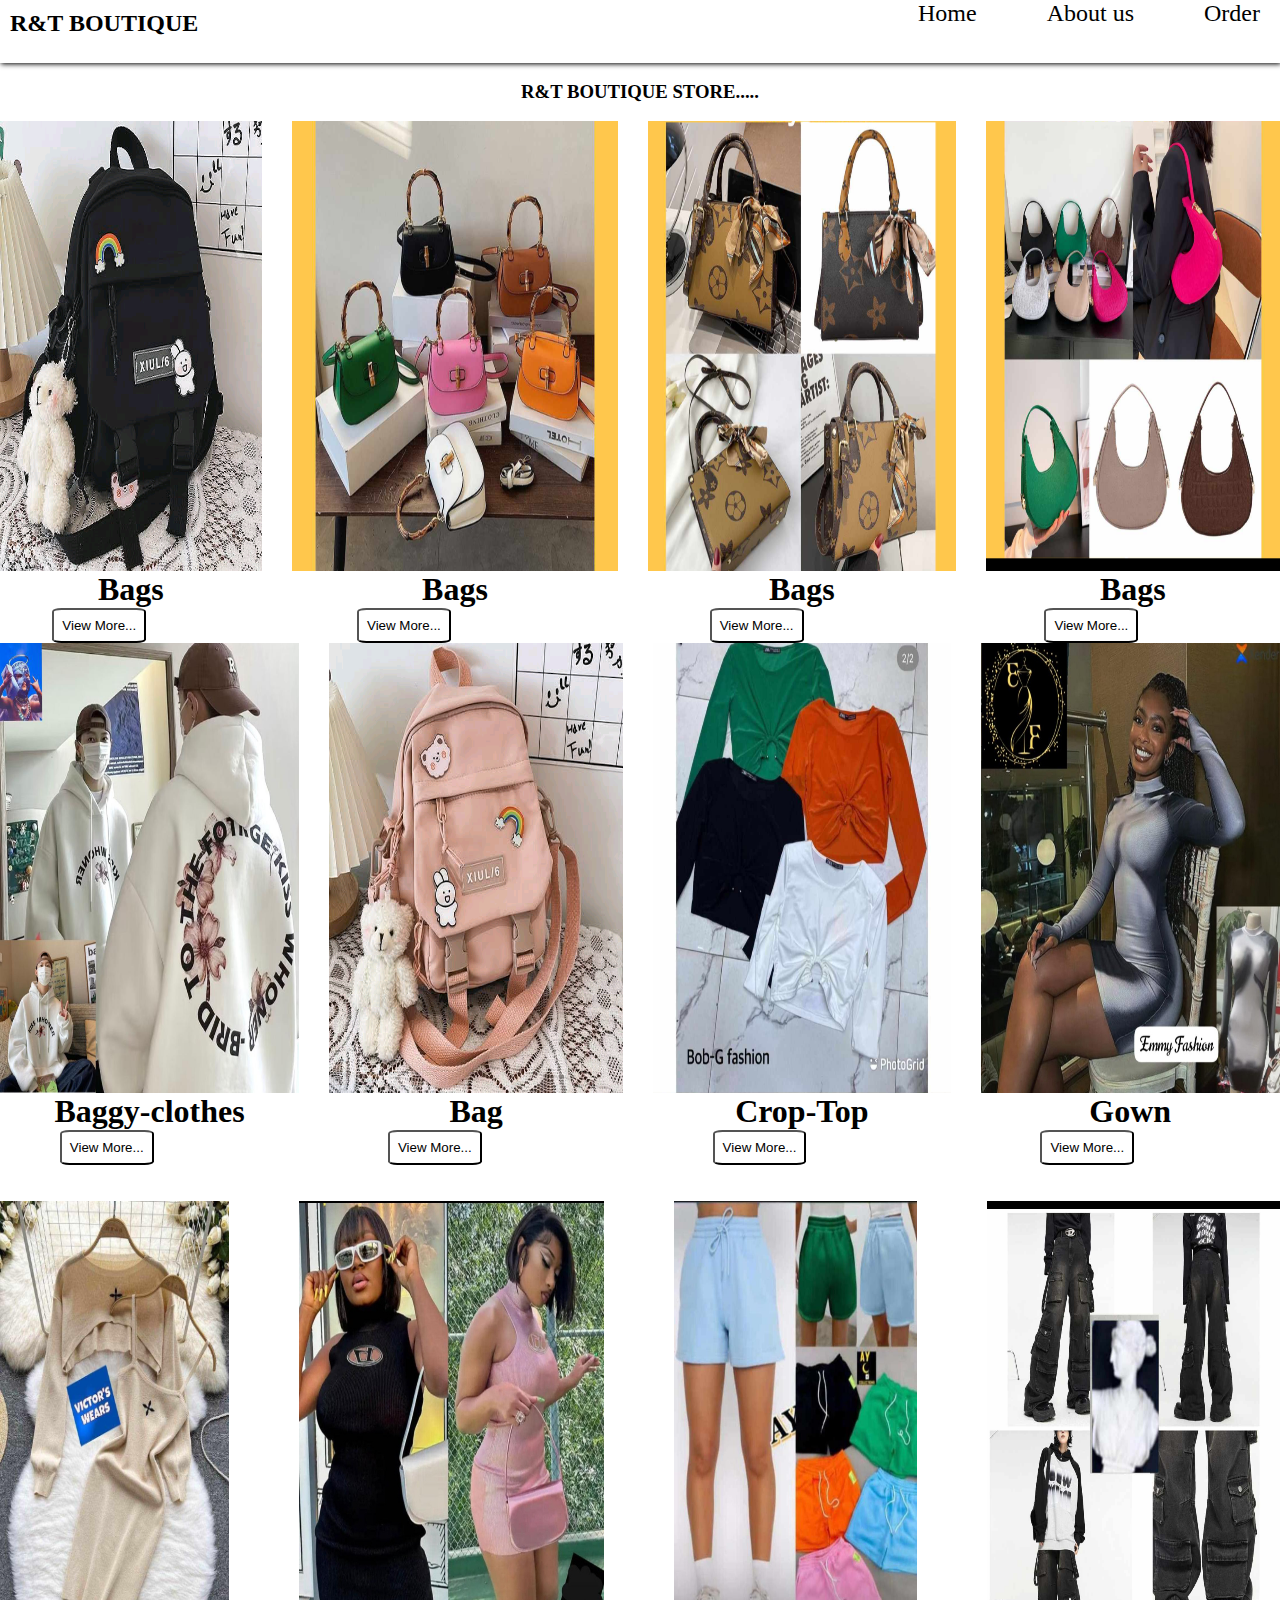
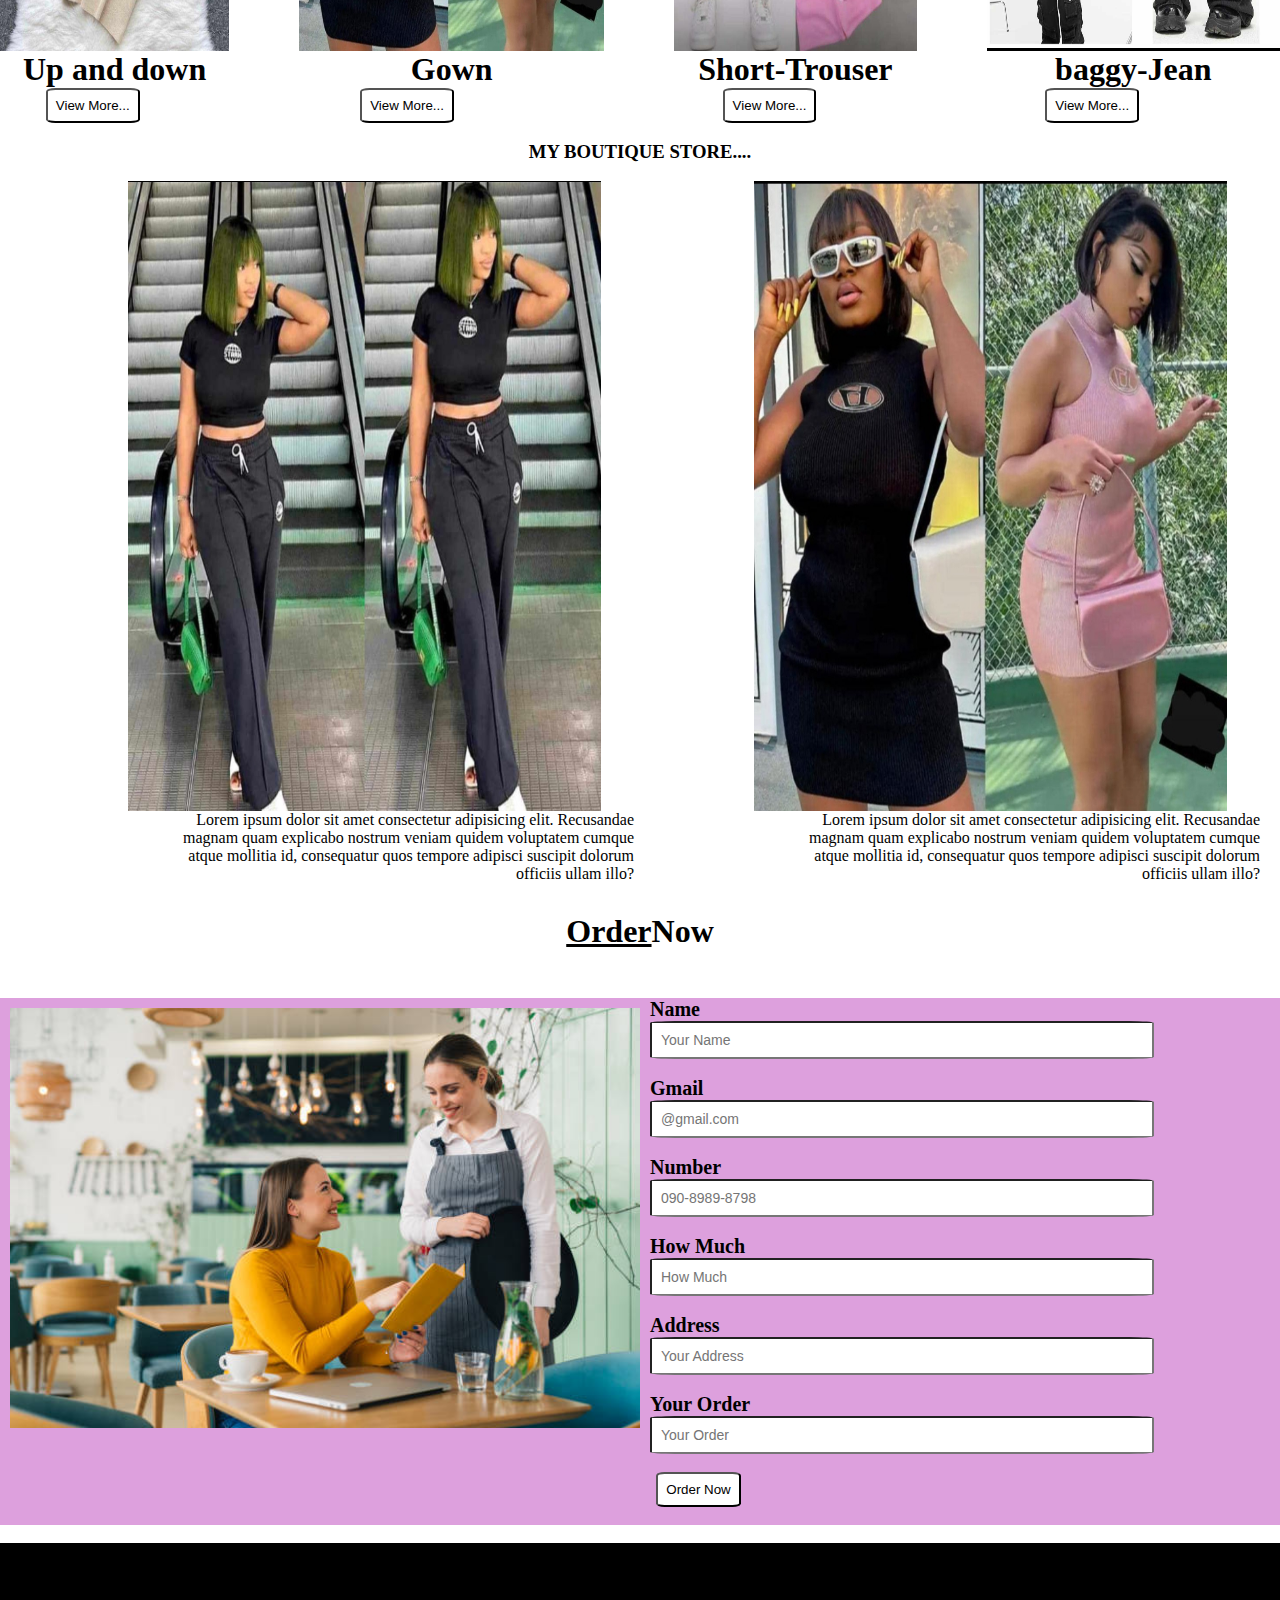
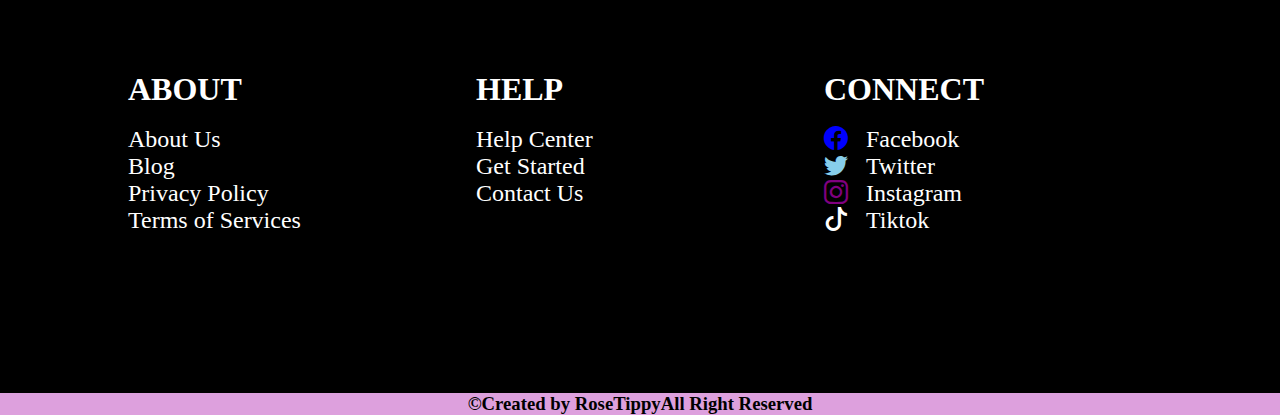
<file: index.html>
<html>
    <head>
        <title>Nav</title>
        <link rel="stylesheet" href="index .css">
        <link rel="stylesheet" href="./bootstrap-icons/bootstrap-icons.css">
    </head>
    <body>
        <div class="header">
            <div class="ba">
                <h1><a href="#">R&T BOUTIQUE</a>
                </h1>
            </div>
            <div class="text">
                <a href="index.html"><p>Home</p></a>
                <a href="#about"><p>About us</p></a>
                <a href="#order"><p>Order</p></a>
                
                
            </div>
        </div>
        <br>
        <h3 class="RT">R&T BOUTIQUE STORE.....</h3>
        <br>
        <div class="parent">
                <div class="fish">
                   
                    <img src="./cr.jpg"  alt="my skirt">
                    <h1>Bags</h1>
                     <button a href="eight.html">View More...</button>

                </div>
                <div class="jj">
                    <img src="./ba.png"   alt="my skirt">
                    <h1>Bags</h1>
                    <button a href="eight.html">View More...</button>

                </div>
            
            <div class="oo">
                <img src="bags.png"   alt="my skirt">
                <h1>Bags</h1>
                <button a href="eight.html">View More...</button>



            </div>

            <div class="hr">
                <img src="yy.png"  alt="my skirt">
                <h1>Bags</h1>
                <button a href="eight.html">View More...</button>



            </div>
        </div>
        <div class="parent">
            <div class="fish">
               
                <img src="./baggy.png"  alt="my skirt">
                <h1>Baggy-clothes</h1>
                <button a href="eight.html">View More...</button>


            </div>
            <div class="jj">
                <img src="hh.jpg"   alt="my skirt">
                <h1>Bag</h1>
                <button a href="eight.html">View More...</button>

            </div>
        
        <div class="oo">
            <img src="./croptop.png"  alt="my skirt">
            <h1>Crop-Top</h1>
            <button a href="eight.html">View More...</button>



        </div>

        <div class="hr">
            <img src="./gown.jpg"  alt="my skirt">
            <h1>Gown</h1>
            <button a href="eight.html">View More...</button>



        </div>
    </div><br><br>
    <div class="parent1">
        <div class="fish">
           
            <img src="./a.jpg"  alt="my skirt">
            <h1>Up and down</h1>
            <button a href="eight.html">View More...</button>


        </div>
        <div class="jj">
            <img src="./b.jpg"  alt="my skirt">
            <h1>Gown</h1>
            <button a href="eight.html">View More...</button>

        </div>
    
    <div class="oo">
        <img src="./jj.png"   alt="my skirt">
        <h1>Short-Trouser</h1>
        <button a href="eight.html">View More...</button>



    </div>

    <div class="hr">
        <img src="./jjj.png"   alt="my skirt">
        <h1>baggy-Jean</h1>
        <button a href="eight.html">View More...</button>



    </div>
    
</div><br>
<section id="about">
<h3 id="about">MY BOUTIQUE STORE....</h3>
<br>
<div class="everything">

<div class="all">

   <div class="CONTINU">
    
        
        <img src="./now.jpg" width="100%" height="10vh" alt="crop-top"> 
        
        <p class="pp">
                    Lorem ipsum dolor sit amet consectetur adipisicing elit.
                    Recusandae magnam  quam explicabo nostrum veniam quidem
                    voluptatem cumque atque mollitia id, consequatur quos tempore 
                    adipisci suscipit dolorum officiis ullam illo?</p>
       
    </div>
        

 </div>
<div class="al">
        <div class="COM">

            <img src="./b.jpg" width="100%" height="10vh" alt="crop-top">
               
            <p>
                    Lorem ipsum dolor sit amet consectetur adipisicing elit.
                    Recusandae magnam  quam explicabo nostrum veniam quidem
                    voluptatem cumque atque mollitia id, consequatur quos tempore 
                    adipisci suscipit dolorum officiis ullam illo?
</p>
</div>
        
</div>
</div>
</section>
<h1 id="order" style="text-align: center;"><u>Order</u><span>Now</span></h1><br>
<div class="bob">
<div class="gallary" >
      <img src="./chicken.jpg" alt="my order " width="100%">   
</div>
<div class="input">
    <label for="text">Name</label><br>
    <input type="text" placeholder="Your Name" required><br><br>

    <label for="gmail">Gmail</label><br>
    <input type="gmail" placeholder="@gmail.com" required> <br><br>

    <label for="text">Number</label><br>
    <input type="text" placeholder="090-8989-8798" required><br><br>

    <label for="text">How Much</label><br>
    <input type="text" placeholder="How Much" required><br><br>

    <label for="text">Address</label><br>
    <input type="text" placeholder="Your Address" required><br><br>

    <label for="text">Your Order</label><br>
    <input type="text" placeholder="Your Order" required><br><br>
 <button class="wow">Order Now</button>
<br><br>
</div>

</div><br>
<footer>
<div class="kemi">
    <div class="about">
        <h1>ABOUT</h1><br>
        <ul>
            <li>About Us</li>
            <li>Blog</li>
            <li>Privacy Policy</li>
            <li>Terms of Services</li>
        </ul>
    </div>
    <div class="help">
        <h1>HELP</h1><br>
        <ul>
            <li>Help Center</li>
            <li>Get Started</li>
            <li>Contact Us</li>
        
        </ul>

    </div>
    <div class="connect">
        <h1>CONNECT</h1><br>
        <ul>
            <li> <i class="bi bi-facebook"></i>&nbsp;&nbsp;&nbsp;Facebook </li>
            <li><i class="bi bi-twitter"></i>&nbsp;&nbsp;&nbsp;Twitter</li>
            <li><i class="bi bi-instagram"></i>&nbsp;&nbsp;&nbsp;Instagram</li>
            <li><i class="bi bi-tiktok"></i>&nbsp;&nbsp;&nbsp;Tiktok</li>
        </ul>

    </div>
</div>
<div class="created">
    <h3> &copy;Created by RoseTippy <span>All Right Reserved</span></h3>
</div>
</footer>
</body>
<script src="./bootstrap-icons/bootstrap-icons.json"></script>
</html>
</file>
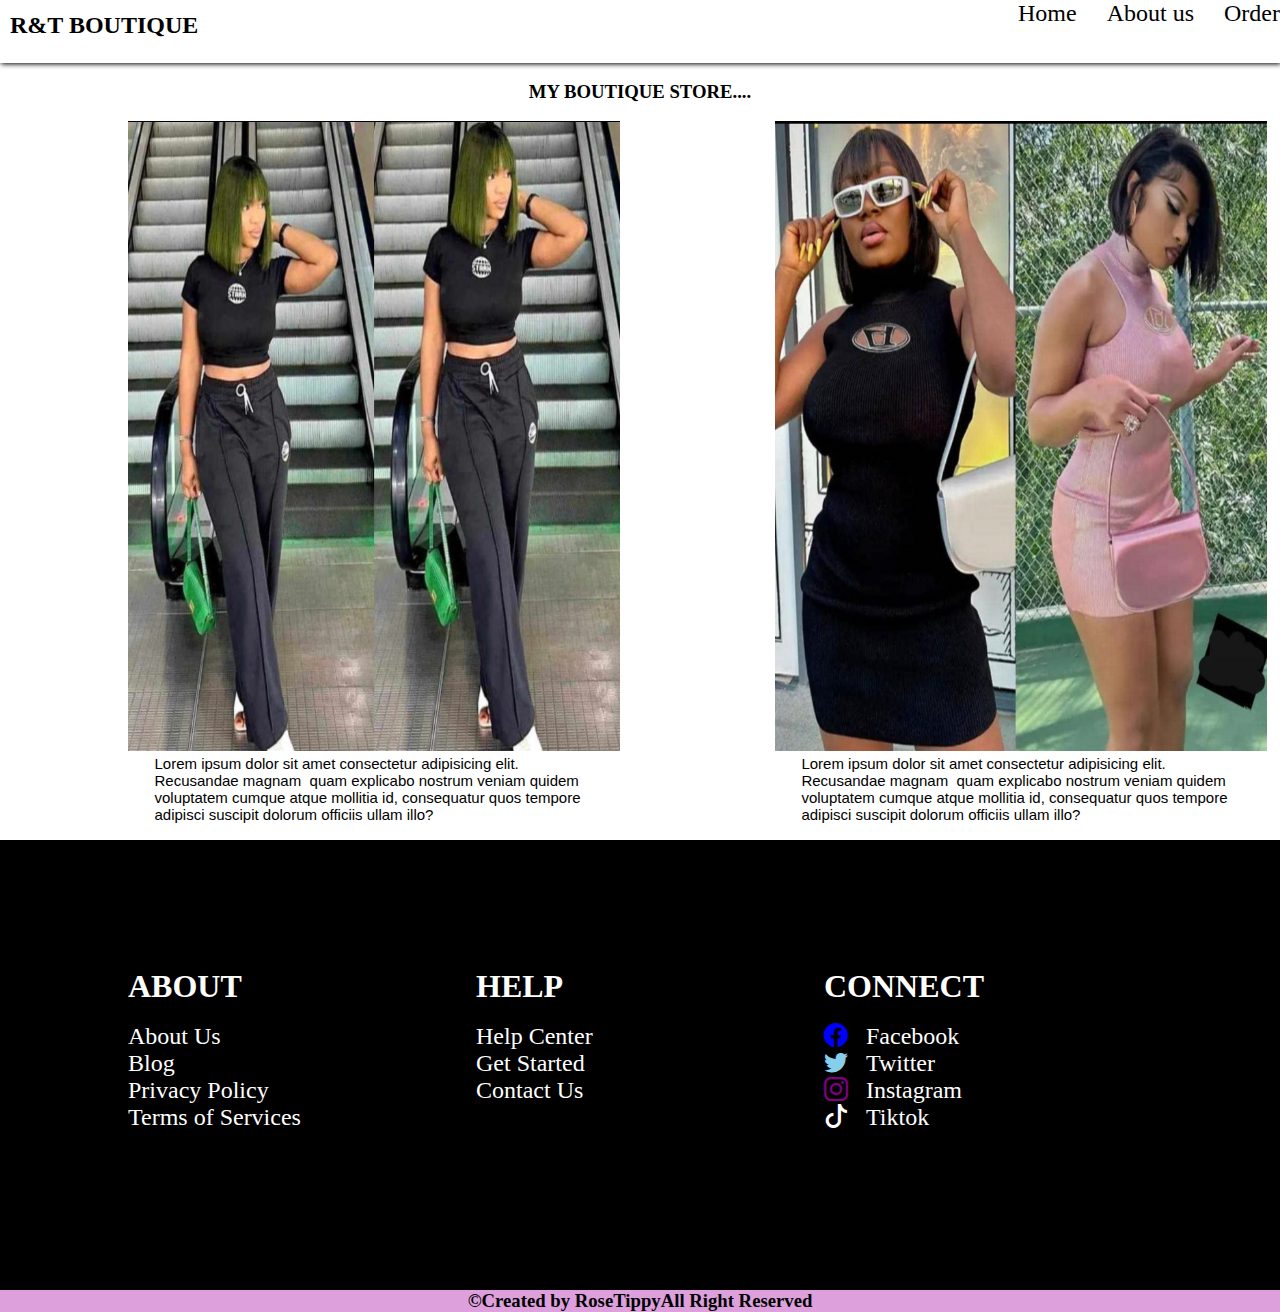
<file: abo.html>
<!DOCTYPE html>
<html lang="en">
<head>
    <meta charset="UTF-8">
    <meta name="viewport" content="width=device-width, initial-scale=1.0">
    <title>Document</title>
    <link rel="stylesheet" href="index .css">
    <link rel="stylesheet" href="./bootstrap-icons/bootstrap-icons.css">
</head>
<body>
    <div class="header">
        <div class="ba">
            <h1><a href="#">R&T BOUTIQUE</a>
            </h1>
        </div>
        <div class="text">
            <a href="">Home</a>
            <a href="">About us</a>
            <a href="">Order</a>
            
            
        </div>
    </div><br>
    <section id="about">
        <h3>MY BOUTIQUE STORE....</h3>
        <br>
        <div class="everything">
        
        <div class="all">
        
           <div class="CONTINU">
            
                
                <img src="./now.jpg" width="100%" height="10vh" alt="crop-top"> 
                
                <pre>
                            Lorem ipsum dolor sit amet consectetur adipisicing elit.
                            Recusandae magnam  quam explicabo nostrum veniam quidem
                            voluptatem cumque atque mollitia id, consequatur quos tempore 
                            adipisci suscipit dolorum officiis ullam illo?</pre>
               
            </div>
                
        
         </div>
        <div class="al">
                <div class="COM">
        
                    <img src="./b.jpg" width="100%" height="10vh" alt="crop-top">
                       
                    <pre>
                            Lorem ipsum dolor sit amet consectetur adipisicing elit.
                            Recusandae magnam  quam explicabo nostrum veniam quidem
                            voluptatem cumque atque mollitia id, consequatur quos tempore 
                            adipisci suscipit dolorum officiis ullam illo?
        </pre>
        </div>
                
        </div>
        </div>
        </section>
        <footer>
            <div class="kemi">
                <div class="about">
                    <h1>ABOUT</h1><br>
                    <ul>
                        <li>About Us</li>
                        <li>Blog</li>
                        <li>Privacy Policy</li>
                        <li>Terms of Services</li>
                    </ul>
                </div>
                <div class="help">
                    <h1>HELP</h1><br>
                    <ul>
                        <li>Help Center</li>
                        <li>Get Started</li>
                        <li>Contact Us</li>
                    
                    </ul>
            
                </div>
                <div class="connect">
                    <h1>CONNECT</h1><br>
                    <ul>
                        <li> <i class="bi bi-facebook"></i>&nbsp;&nbsp;&nbsp;Facebook </li>
                        <li><i class="bi bi-twitter"></i>&nbsp;&nbsp;&nbsp;Twitter</li>
                        <li><i class="bi bi-instagram"></i>&nbsp;&nbsp;&nbsp;Instagram</li>
                        <li><i class="bi bi-tiktok"></i>&nbsp;&nbsp;&nbsp;Tiktok</li>
                    </ul>
            
                </div>
            </div>
            <div class="created">
                <h3> &copy;Created by RoseTippy <span>All Right Reserved</span></h3>
            </div>
            </footer>
</body>
<script src="./bootstrap-icons/bootstrap-icons.json"></script>
</html>
</file>
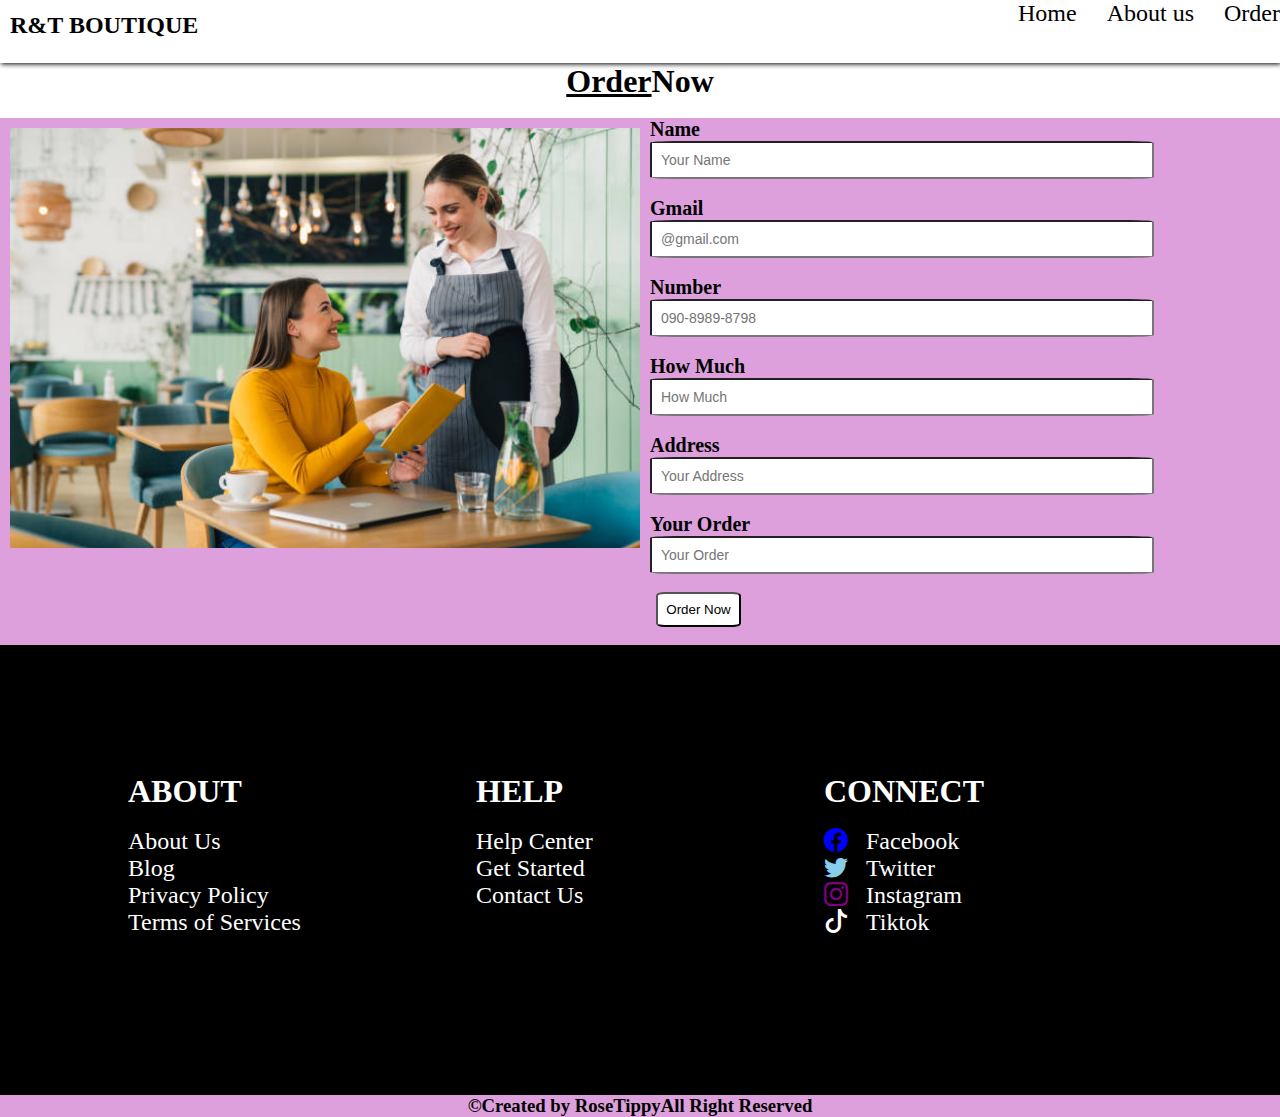
<file: ano.html>
<!DOCTYPE html>
<html lang="en">
<head>
    <meta charset="UTF-8">
    <meta name="viewport" content="width=device-width, initial-scale=1.0">
    <title>Document</title>
    <link rel="stylesheet" href="./index .css">
    <link rel="stylesheet" href="./bootstrap-icons/bootstrap-icons.css">
</head>
<body>
    <div class="header">
        <div class="ba">
            <h1><a href="#">R&T BOUTIQUE</a>
            </h1>
        </div>
        <div class="text">
            <a href="">Home</a>
            <a href="">About us</a>
            <a href="">Order</a>
            
            
        </div>
    </div>
    <h1 style="text-align: center;"><u>Order</u><span>Now</span></h1><br>
    <div class="bob">
    <div class="gallary" >
          <img src="./chicken.jpg" alt="my order " width="100%">   
    </div>
    <div class="input">
        <label for="text">Name</label><br>
        <input type="text" placeholder="Your Name" required><br><br>
    
        <label for="gmail">Gmail</label><br>
        <input type="gmail" placeholder="@gmail.com" required> <br><br>
    
        <label for="text">Number</label><br>
        <input type="text" placeholder="090-8989-8798" required><br><br>
    
        <label for="text">How Much</label><br>
        <input type="text" placeholder="How Much" required><br><br>
    
        <label for="text">Address</label><br>
        <input type="text" placeholder="Your Address" required><br><br>
    
        <label for="text">Your Order</label><br>
        <input type="text" placeholder="Your Order" required><br><br>
     <button class="wow">Order Now</button>
    <br><br>
    </div>
    
    </div>
    <footer>
        <div class="kemi">
            <div class="about">
                <h1>ABOUT</h1><br>
                <ul>
                    <li>About Us</li>
                    <li>Blog</li>
                    <li>Privacy Policy</li>
                    <li>Terms of Services</li>
                </ul>
            </div>
            <div class="help">
                <h1>HELP</h1><br>
                <ul>
                    <li>Help Center</li>
                    <li>Get Started</li>
                    <li>Contact Us</li>
                
                </ul>
        
            </div>
            <div class="connect">
                <h1>CONNECT</h1><br>
                <ul>
                    <li> <i class="bi bi-facebook"></i>&nbsp;&nbsp;&nbsp;Facebook </li>
                    <li><i class="bi bi-twitter"></i>&nbsp;&nbsp;&nbsp;Twitter</li>
                    <li><i class="bi bi-instagram"></i>&nbsp;&nbsp;&nbsp;Instagram</li>
                    <li><i class="bi bi-tiktok"></i>&nbsp;&nbsp;&nbsp;Tiktok</li>
                </ul>
        
            </div>
        </div>
        <div class="created">
            <h3> &copy;Created by RoseTippy <span>All Right Reserved</span></h3>
        </div>
        </footer>
</body>
<script src="./bootstrap-icons/bootstrap-icons.json"></script>
</html>
</file>
<file: index .css>
*{
    margin: 0px;
    padding: 0px;
    box-sizing: border-box;
}
body{
    width: 100%;
    height: 100vh;
   background-color: white; 
    /* overflow: hidden; */
}
html{
    scroll-behavior: smooth;
}
.header{
    width: 100%;
     background-color:white; 
    justify-content: space-between;
    display: flex;
    box-shadow: 1px 1px 5px black;
    height: 7vh;
    /* position: fixed; */
}

.header a{
    font-size: 24px;
    color: black;
    text-decoration: none;
}
.text a:hover{
    color: black;
    font-weight: bold;
}

img:hover{
    animation-name: uj;
    animation-duration: 1s;
    animation-timing-function: ease-in;
        
}
@keyframes uj {
    50%{
        transform: translateY(-20px);
        
    }
}
.text{
    gap: 30px;
    display: flex;
}

.ba{
    color: black;
    font-size: 13px;
    font-family: 'Times New Roman', Times, serif;
    margin-left: 10px;
    margin: 10px;
}
.ba:hover{
    color: black;
}
p{
    text-align: end;
    justify-content: end;
    display: flex;
    padding: 0px 20px;
    animation: reverse;
    

}

p:hover{
    border: solid plum 1px;
    
    

}
.parent{
    gap: 30px;
    display: flex;
    
}
.parent1{
    gap: 70px;
    display: flex;
    
}
.parent1 img{
    width: 100%;
    height: 50vh;
    
}
.parent1 h1{
    text-align: center;
}
.parent img{
    width: 100%;
    height: 50vh;
    
}
.parent h1{
    text-align: center;
}
button{
    color: black;
    background-color: white;
    justify-content: center;
    margin-left: 20%;
    border-radius: 10%;
    padding: 8px;

}
button:hover{
    background-color: plum;
    color: white;
    border-color: white;
}


h3{
    /* margin: 15px; */
    color: black;
    justify-content: center;
    align-items: center;
    display: flex;
    
}
.CONTINU{
    background-color: white;
    width: 100%;
    height: 100%;
}
pre{
    font-size: 30px;
    color: black;
    /* margin-top: 30px; */
    justify-content: center;
    align-items: center;
    display: flex;
    
}

.CONTINU img{

    width: 90%;
    height: 70vh;
    

}


.con{
    background-color: plum;
    width: 100%;
    height: 100%;
    
    
}
pre{
    color: black;
    font-size: 15px;
    font-family: arial;
    margin-right: 33%;
    margin-top: -0.5px;
    
    
}
.con h1{
    font-size: 15px;
    display: flex;
    padding-left: 10px;
    
    
}

.jun{
    background-color: black;
    width: 50%;
    height: 70%;
    margin-left: 2%;
    
    
}
.COM img {
    width: 90%;
    height: 70vh;
    
}
h5{
    color: white;
    font-size: 20px;
    padding-left: 10px;
    
}
.jun h1{
    font-size: 15px;
    display: flex;
    padding-left: 10px;
    color: white;
    
    
}
.everything{
    display: flex;
    gap: 100px;
    /* padding: 10%; */
    padding-left: 10%;
}
.gallary{
    width: 100%;
    margin: 10px;
}
.gallary h1{
    display: flex;
    color: black;
    font-size: 30px;
    justify-content: center;
    align-items: center;
    
}
.gallary span{
    display: flex;
    color: white;
    font-size: 30px;
    justify-content: center;
    align-items: center;
    padding-left: 5px;
}
.gallary img{ 
}
.input{
    width: 100%;

    color: black;
}
input{
    padding: 9px;
    width: 80%;
    border-radius: 5%;
    font-size: 14px;
    color: black;
    
    
}
#order{
    padding: 30px 0;
}
label{
    color: black;
    font-size: 20px;
    font-weight: bold;
}
.bob{
    display: flex;
    background-color: plum;
    
}
.wow{
    margin-right: 20px;
    background-color: white;
    color: black;
    margin-left: 1%;


}
.wow:hover{
    margin-right: 20px;
    background-color:black;
    color: white;
    
}
.kemi{
    width: 100%;
    height: 50vh;
    background-color: black;
    color: white;
    padding: 10%;
    /* overflow: hidden; */
    display: flex;
    flex-direction: row;
    gap: 20px;
}
.about{
    width: 100%;
    height: auto;
    list-style: none;
}
.help{
    width: 100%;
    height: auto;
    list-style: none;
}
.connect{
    width: 100%;
    height: auto;
    
}

.about ul{
    list-style: none;
    font-size: x-large;
}
.help ul{
    list-style: none;
    font-size: x-large;
}
.connect ul{
    list-style: none;
    font-size: x-large;
}
.created{
    background-color: plum;
}
footer{
    background: black;
}
.bi-facebook{
    color: blue;
}
.bi-twitter{
    color: skyblue;
}
.bi-instagram{
    color: purple;
}
@media (max-width:991px){
    .parent{
        display: flex;
        flex-direction: column;
    }
    .parent1{
        display: flex;
        flex-direction: column;
    }
    .everything{
        display: flex;
        flex-direction: column;
        padding: 0px;
    }
    .bob{
        display: flex;
        flex-direction: column;
    }
    
    input{
        width: 100%;
        height: 6vh;
    }
    label{
        color: black;
        font-size: 40px;
    }
    .wow{
        margin-right: 20px;
        background-color: white;
        color: black;
        margin-left: 1%;
    width: 50%;
    height: 5vh;
    font-size: 40px;
    
    }
    .kemi{
        display: flex;
        flex-direction: row;
        height: 25vh;
    }
.header a{
    font-size: 30px;
}

    .RT{
        font-size: 3.5rem;
        padding: 20px 0;
    }
    h1{
        font-size: 5rem;
    }
    button{
        font-size: 4rem;
    }
    h3{
        font-size: 4rem;
    }
    p{
        font-size: 2rem;
        text-align: left;
    }
    .pp{
        font-size: 3rem;
    }
   label{
    font-size: 5rem;
   }
   input{
    font-size: 3rem;
   }
   .kemi{
    flex-direction: column;
    height: auto;
   }
   .created h3{
    flex-direction: column;
   }

}
</file>
